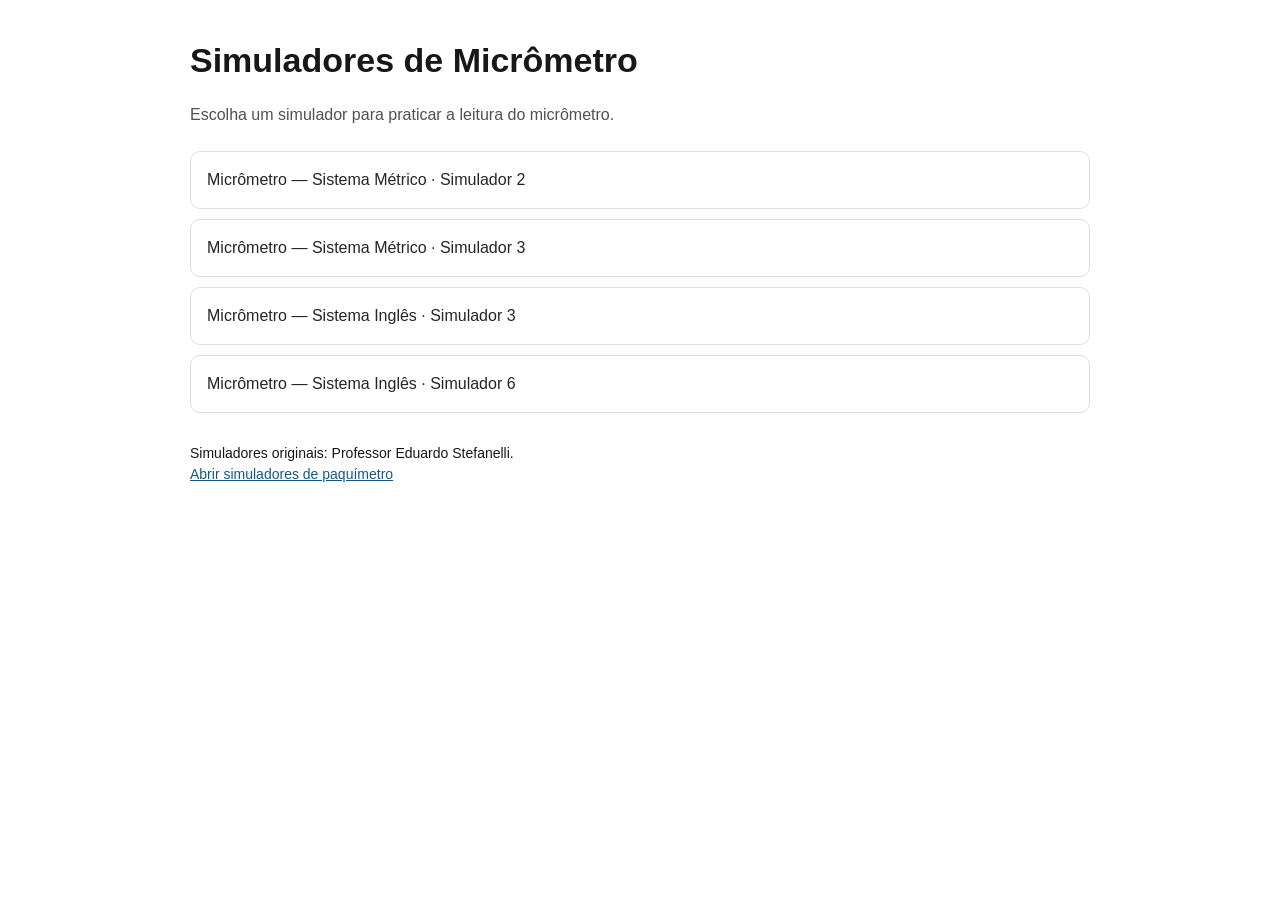
<file: index.html>
<!doctype html><html lang="pt-BR"><head><meta charset="utf-8"><meta name="viewport" content="width=device-width,initial-scale=1"><title>Simuladores de Micrômetro</title><link rel="stylesheet" href="style.css"></head><body><main><h1>Simuladores de Micrômetro</h1><p>Escolha um simulador para praticar a leitura do micrômetro.</p><nav aria-label="Simuladores de micrômetro">
<a href="simulador2.html">Micrômetro — Sistema Métrico · Simulador 2</a>
<a href="simulador3.html">Micrômetro — Sistema Métrico · Simulador 3</a>
<a href="simulador3-1.html">Micrômetro — Sistema Inglês · Simulador 3</a>
<a href="simulador6.html">Micrômetro — Sistema Inglês · Simulador 6</a>
</nav><footer>Simuladores originais: Professor Eduardo Stefanelli.<br><a href="https://alexjuniorcruz1998-dotcom.github.io/simulador-paquimetro/simuladores-paquimetro/">Abrir simuladores de paquímetro</a></footer></main></body></html>
</file>
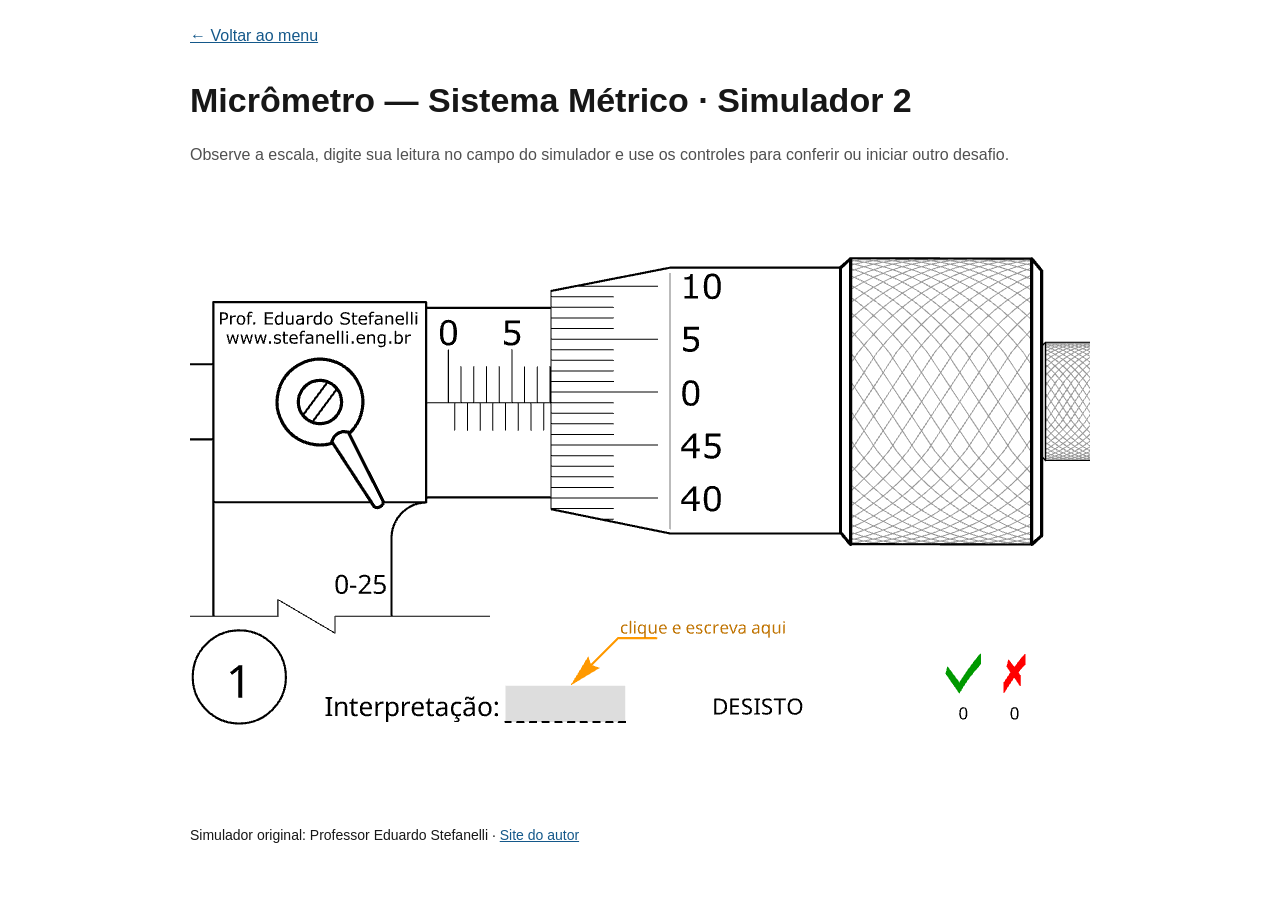
<file: simulador2.html>
<!doctype html><html lang="pt-BR"><head><meta charset="utf-8"><meta name="viewport" content="width=device-width,initial-scale=1"><title>Micrômetro — Sistema Métrico · Simulador 2</title><link rel="stylesheet" href="style.css"><script src="player.js"></script><script src="ruffle.js"></script></head><body data-swf="simulador2.swf"><main><a class="back" href="index.html">← Voltar ao menu</a><h1>Micrômetro — Sistema Métrico · Simulador 2</h1><p>Observe a escala, digite sua leitura no campo do simulador e use os controles para conferir ou iniciar outro desafio.</p><p id="status" role="status">Carregando simulador…</p><div id="simulador"></div><footer>Simulador original: Professor Eduardo Stefanelli · <a href="https://www.stefanelli.eng.br/">Site do autor</a></footer></main></body></html>
</file>
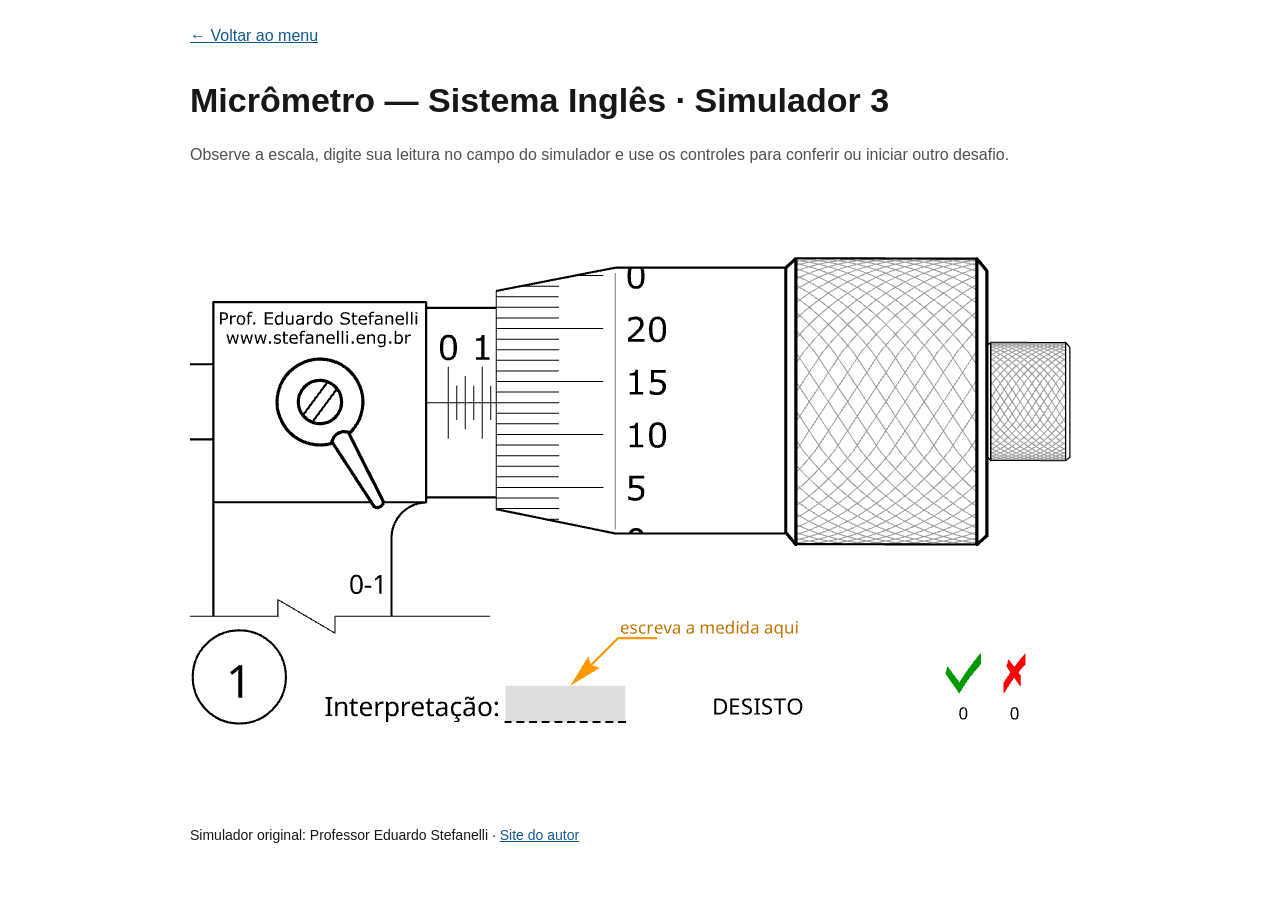
<file: simulador3-1.html>
<!doctype html><html lang="pt-BR"><head><meta charset="utf-8"><meta name="viewport" content="width=device-width,initial-scale=1"><title>Micrômetro — Sistema Inglês · Simulador 3</title><link rel="stylesheet" href="style.css"><script src="player.js"></script><script src="ruffle.js"></script></head><body data-swf="simulador3-1.swf"><main><a class="back" href="index.html">← Voltar ao menu</a><h1>Micrômetro — Sistema Inglês · Simulador 3</h1><p>Observe a escala, digite sua leitura no campo do simulador e use os controles para conferir ou iniciar outro desafio.</p><p id="status" role="status">Carregando simulador…</p><div id="simulador"></div><footer>Simulador original: Professor Eduardo Stefanelli · <a href="https://www.stefanelli.eng.br/">Site do autor</a></footer></main></body></html>
</file>
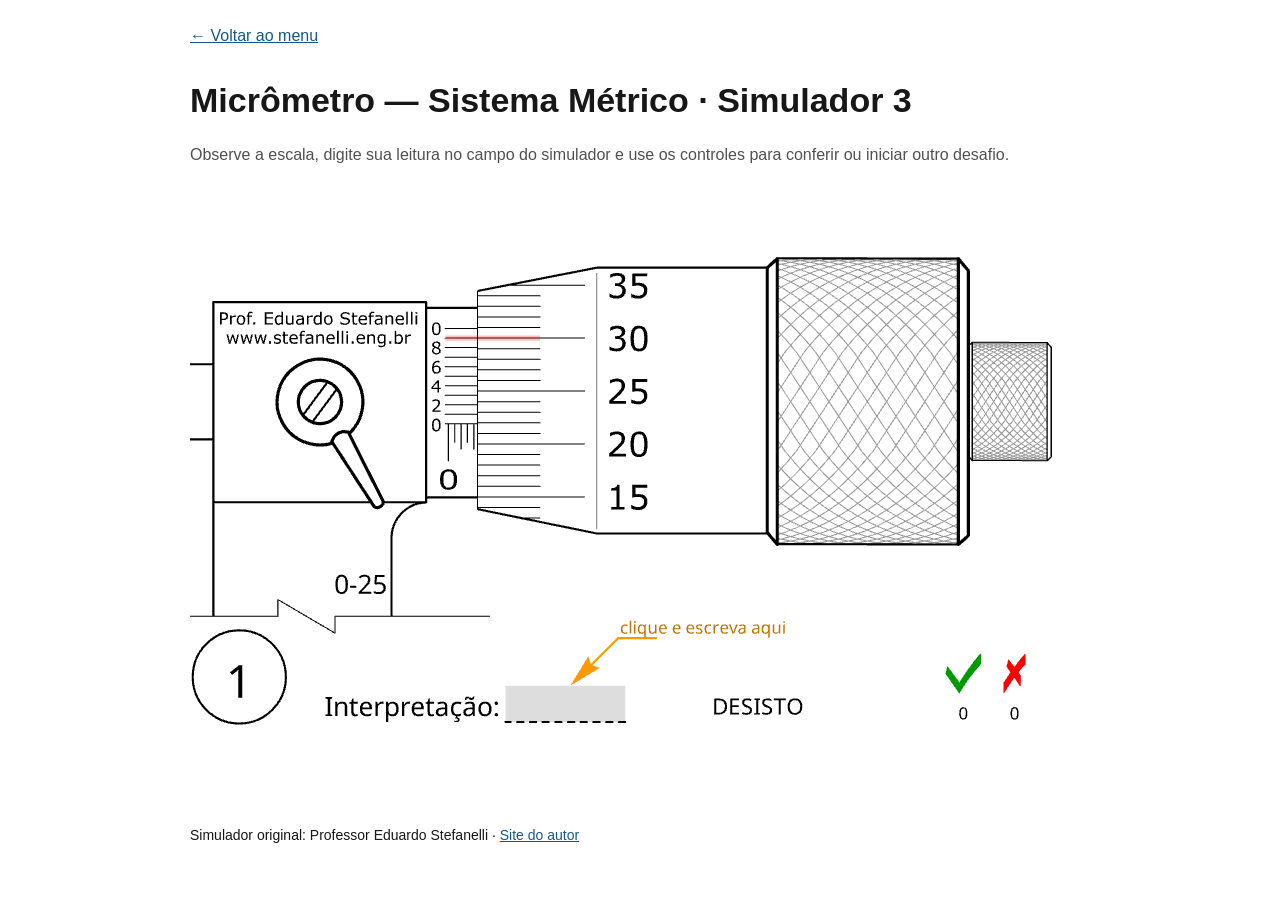
<file: simulador3.html>
<!doctype html><html lang="pt-BR"><head><meta charset="utf-8"><meta name="viewport" content="width=device-width,initial-scale=1"><title>Micrômetro — Sistema Métrico · Simulador 3</title><link rel="stylesheet" href="style.css"><script src="player.js"></script><script src="ruffle.js"></script></head><body data-swf="simulador3.swf"><main><a class="back" href="index.html">← Voltar ao menu</a><h1>Micrômetro — Sistema Métrico · Simulador 3</h1><p>Observe a escala, digite sua leitura no campo do simulador e use os controles para conferir ou iniciar outro desafio.</p><p id="status" role="status">Carregando simulador…</p><div id="simulador"></div><footer>Simulador original: Professor Eduardo Stefanelli · <a href="https://www.stefanelli.eng.br/">Site do autor</a></footer></main></body></html>
</file>
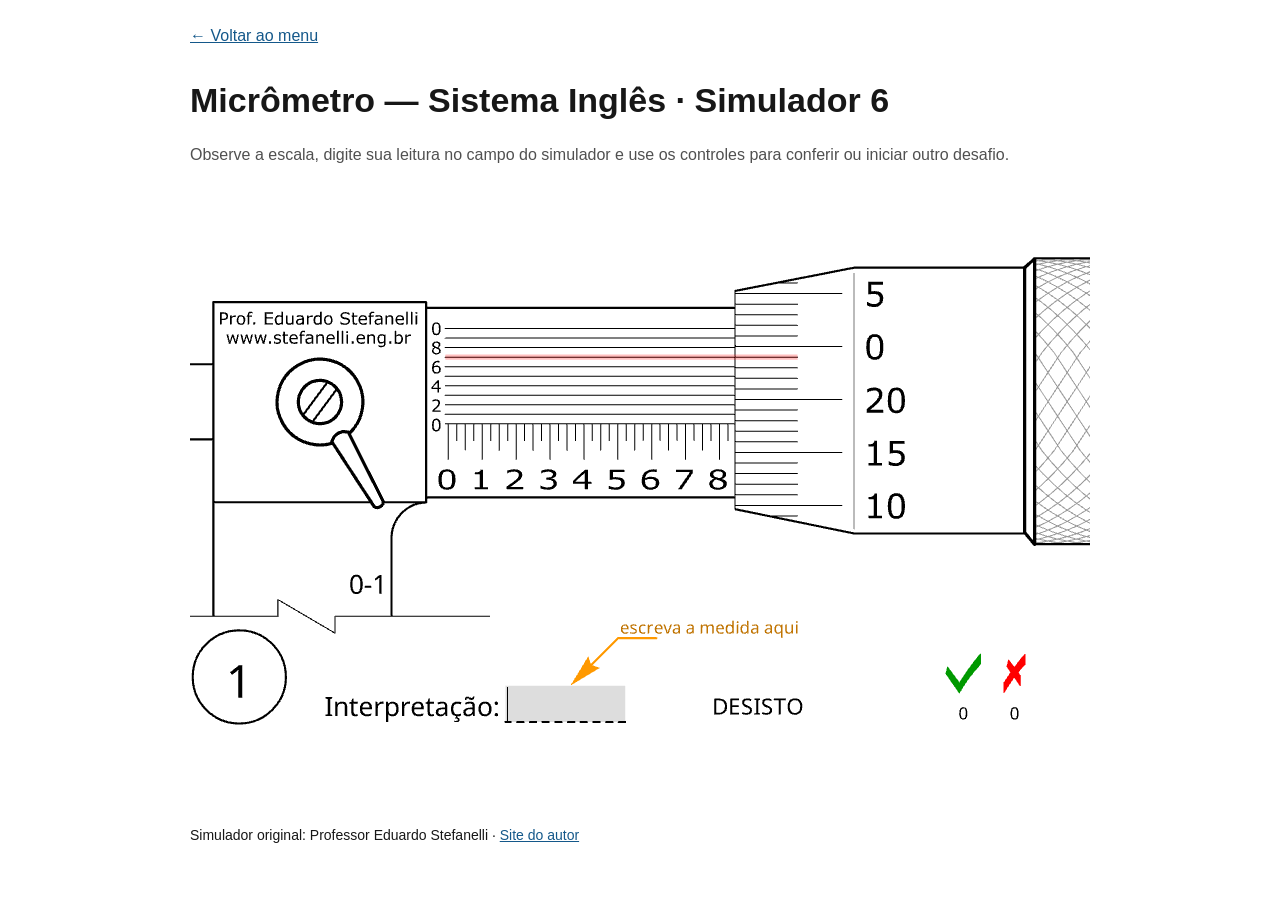
<file: simulador6.html>
<!doctype html><html lang="pt-BR"><head><meta charset="utf-8"><meta name="viewport" content="width=device-width,initial-scale=1"><title>Micrômetro — Sistema Inglês · Simulador 6</title><link rel="stylesheet" href="style.css"><script src="player.js"></script><script src="ruffle.js"></script></head><body data-swf="simulador6.swf"><main><a class="back" href="index.html">← Voltar ao menu</a><h1>Micrômetro — Sistema Inglês · Simulador 6</h1><p>Observe a escala, digite sua leitura no campo do simulador e use os controles para conferir ou iniciar outro desafio.</p><p id="status" role="status">Carregando simulador…</p><div id="simulador"></div><footer>Simulador original: Professor Eduardo Stefanelli · <a href="https://www.stefanelli.eng.br/">Site do autor</a></footer></main></body></html>
</file>
<file: style.css>
:root{font-family:Arial,sans-serif;color:#171717;background:#fff;line-height:1.5}*{box-sizing:border-box}body{margin:0;padding:24px 20px}main{max-width:900px;margin:auto}h1{font-size:clamp(26px,5vw,34px);line-height:1.2;margin:16px 0 22px}p{color:#505050}nav{display:grid;gap:10px;margin:24px 0}nav a{display:block;border:1px solid #dedede;border-radius:10px;padding:16px;color:#252525;text-decoration:none;transition:background .15s}nav a:hover{background:#f4f7fa}small{display:block;color:#606060;margin-top:4px;font-size:13px}a{color:#14588a}a:focus-visible{outline:3px solid #14588a;outline-offset:4px}aside{padding:16px;border:1px solid #e3d4a0;border-radius:10px;background:#fffbea}aside p{margin:6px 0 0}footer{margin-top:30px;font-size:14px}.back{display:inline-block;margin-bottom:16px}li{margin-bottom:10px}
#simulador{width:100%;height:clamp(300px,68vh,650px);background:#fff}ruffle-player{display:block;width:100%;height:100%}
</file>
